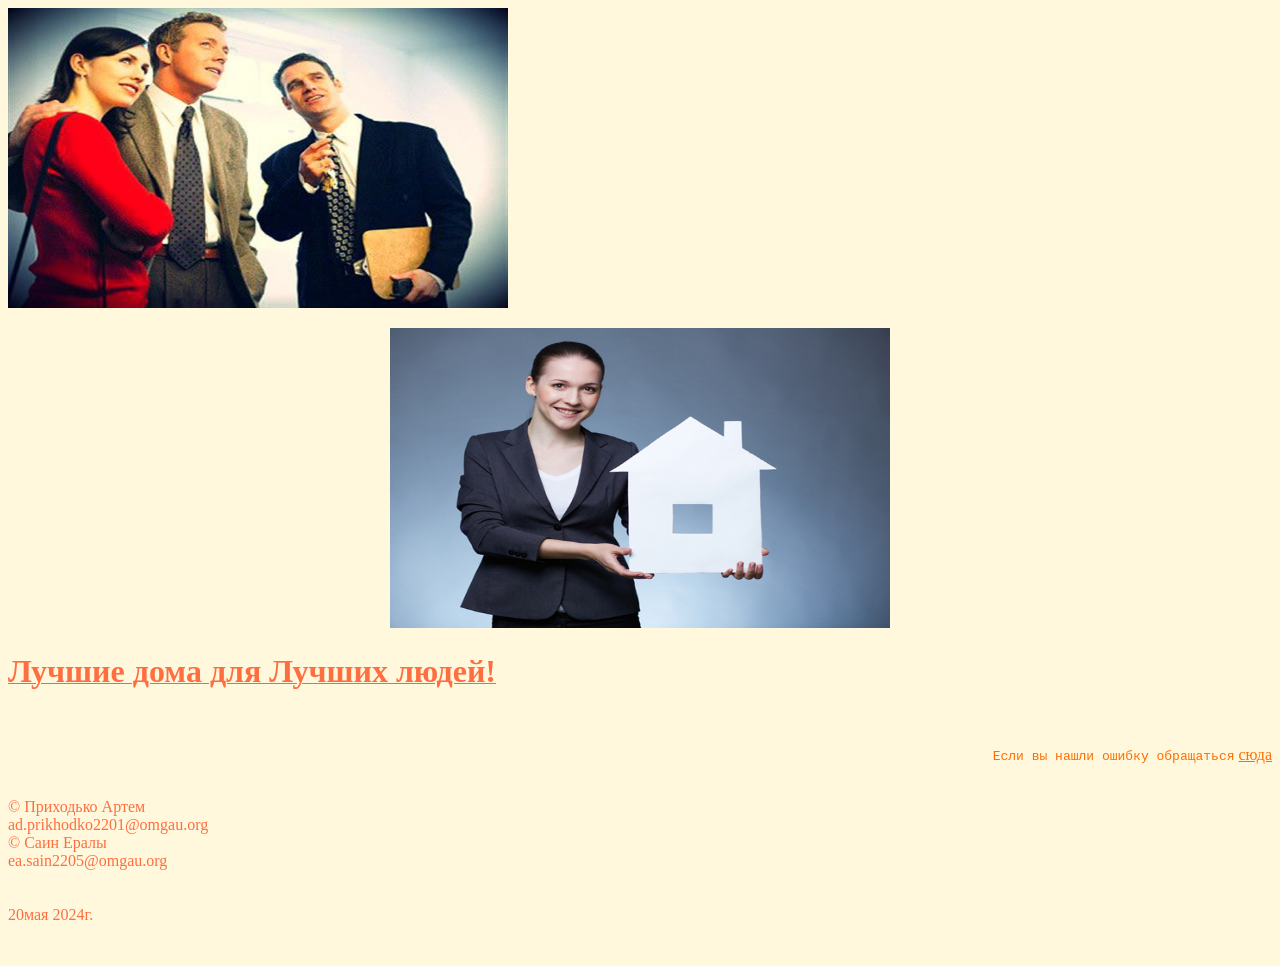
<file: index.html>
<!DOCTYPE html>
<html lang="ru">
<head>
<title>Магазин "Дом риелторов"</title>
</head>
<body bgcolor="#fff8dc">
 <body link="fff6e40" "alink="green" vlink="fff6e40">
<a href="o nas.html"><img src="3.9aff95fec8ccb9c678daa55a261edd20_original.jpg" alt="Логотип" width="500" height="300"></a></P>
 <center> <img src="b53d7e2e0cf66ad362a69e0ecdf33490.jpg" alt="Логотип" width="500" height="300"></a></P></center>
<h4><b><A href="трахыч.html"><font color="ff6e40" size="6"><font face="Times New Roman"color="ff6e40">Лучшие дома для Лучших людей!</b> </h4></font></font></A>

<br>
<P align="right"> <font color="fff6e40"><tt>Если вы нашли ошибку обращаться</tt> <a href="ERORR.HTML">сюда</a></font><br></font></p>
<br>
<font color="ff6e40">
&copy Приходько Артем <br> ad.prikhodko2201@omgau.org <br>
&copy Саин Ералы <br> ea.sain2205@omgau.org <br>
<br><br> 20мая 2024г.</p></br>
</file>
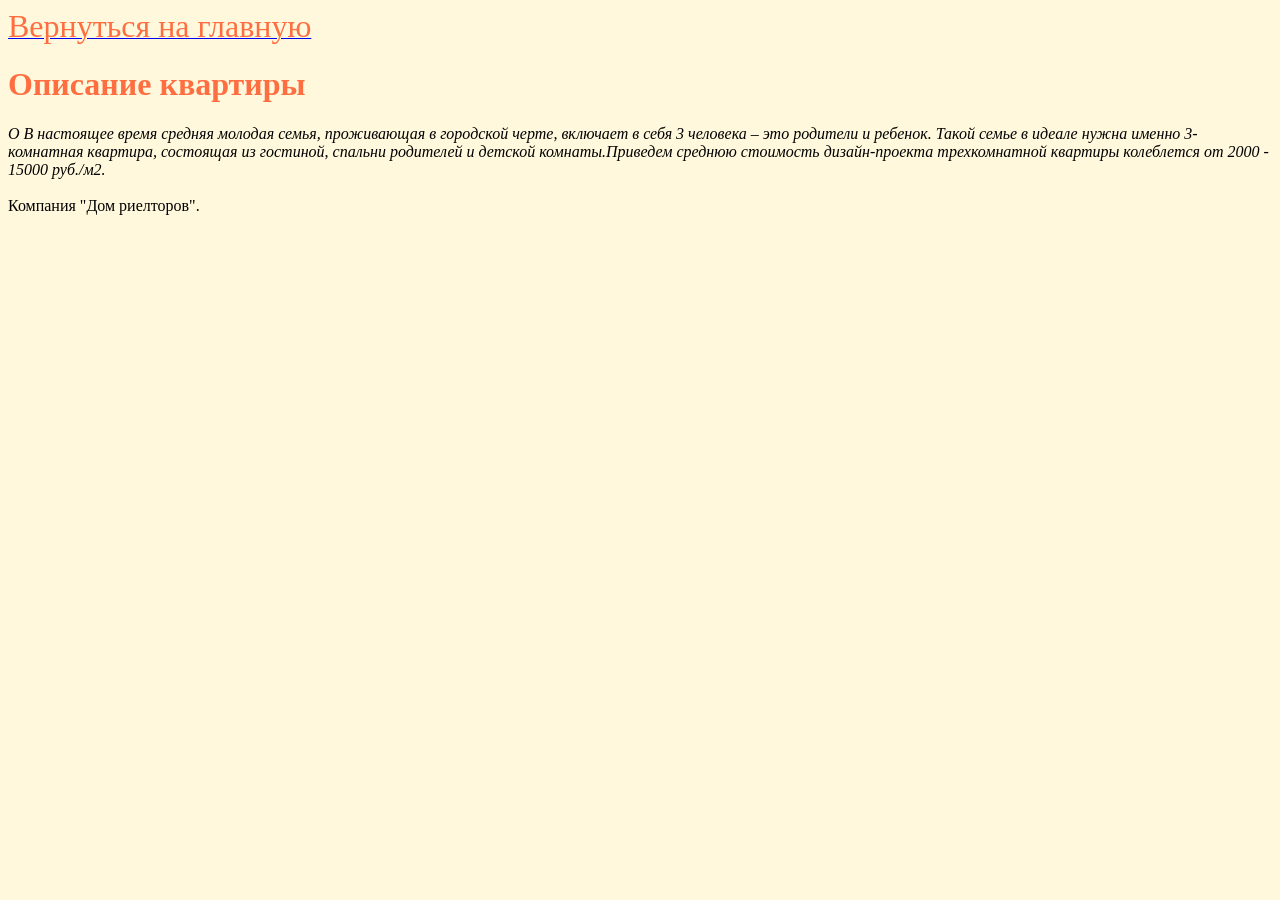
<file: 10квартира.html>
<!DOCTYPE html>
<html lang="ru">
<head>
<title>Магазин "Квартира 3 83м*2" о нас </title>
</head>
<body bgcolor="#fff8dc">
<A href="index.html"><font color="ff6e40" size="6">Вернуться на главную</font></a>
  <h1><FONT COLOR="ff6e40">Описание квартиры</font></h1>
    <i>О  В настоящее время средняя молодая семья, проживающая в городской черте, включает в себя 3 человека – это родители и ребенок. Такой семье в идеале нужна именно 3-комнатная квартира, состоящая из гостиной, спальни родителей и детской комнаты.Приведем среднюю стоимость дизайн-проекта трехкомнатной квартиры колеблется от 2000 - 15000 руб./м2.
    </i>
<br><br> Компания "Дом риелторов".
</html>
</file>
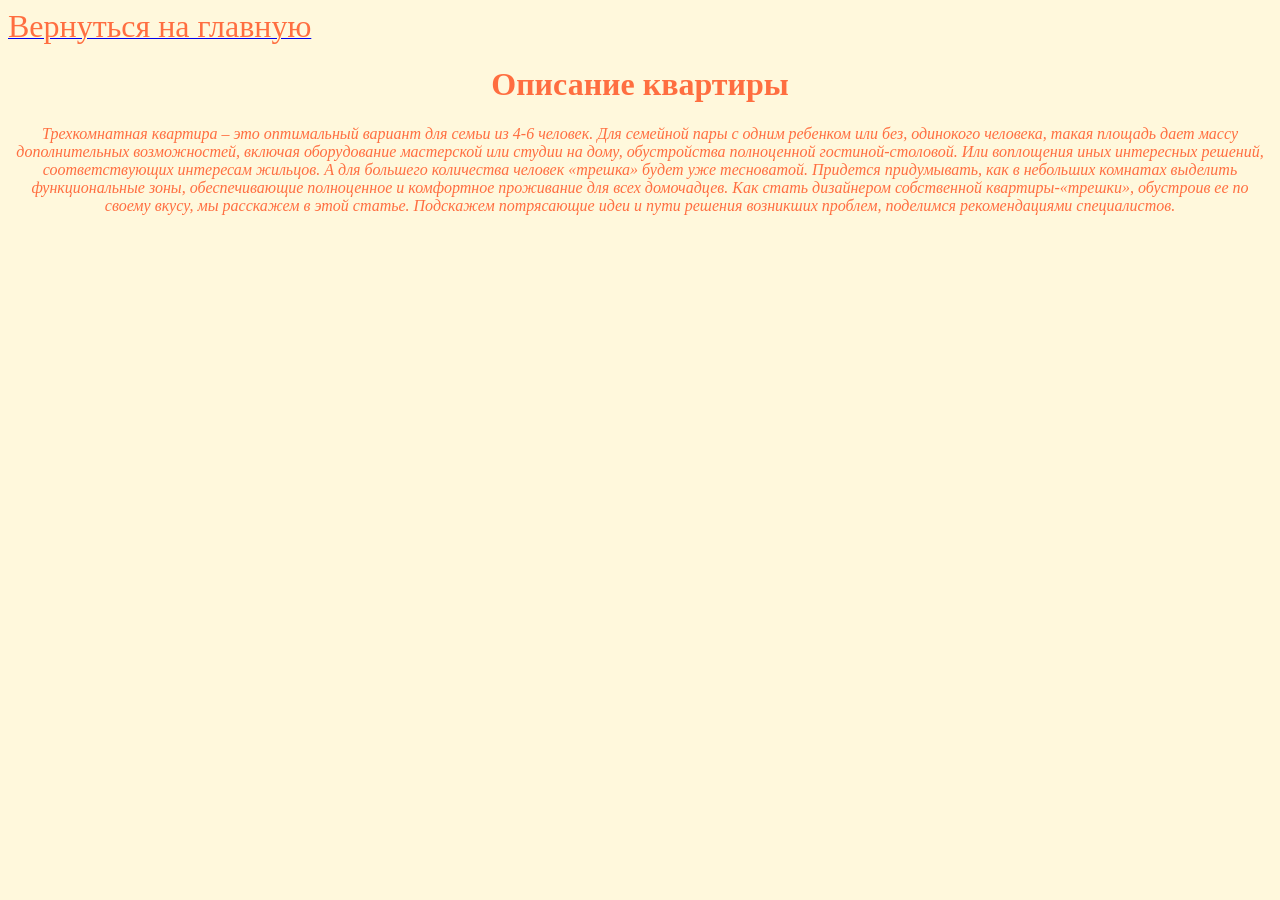
<file: 2кв.html>
<html>
<head>
<title>Магазин "Квартира 3 83м*2" о нас </title>
</head>
<body bgcolor="#fff8dc">
<A href="index.html"><font color="ff6e40" size="6">Вернуться на главную</a></font>
  <center><FONT COLOR="ff6e40"><h1>Описание квартиры</h1>
    <i>Трехкомнатная квартира – это оптимальный вариант для семьи из 4-6 человек. Для семейной пары с одним ребенком или без, одинокого человека, такая площадь дает массу дополнительных возможностей, включая оборудование мастерской или студии на дому, обустройства полноценной гостиной-столовой. Или воплощения иных интересных решений, соответствующих интересам жильцов.

А для большего количества человек «трешка» будет уже тесноватой. Придется придумывать, как в небольших комнатах выделить функциональные зоны, обеспечивающие полноценное и комфортное проживание для всех домочадцев.

Как стать дизайнером собственной квартиры-«трешки», обустроив ее по своему вкусу, мы расскажем в этой статье. Подскажем потрясающие идеи и пути решения возникших проблем, поделимся рекомендациями специалистов.

 
</html>
</file>
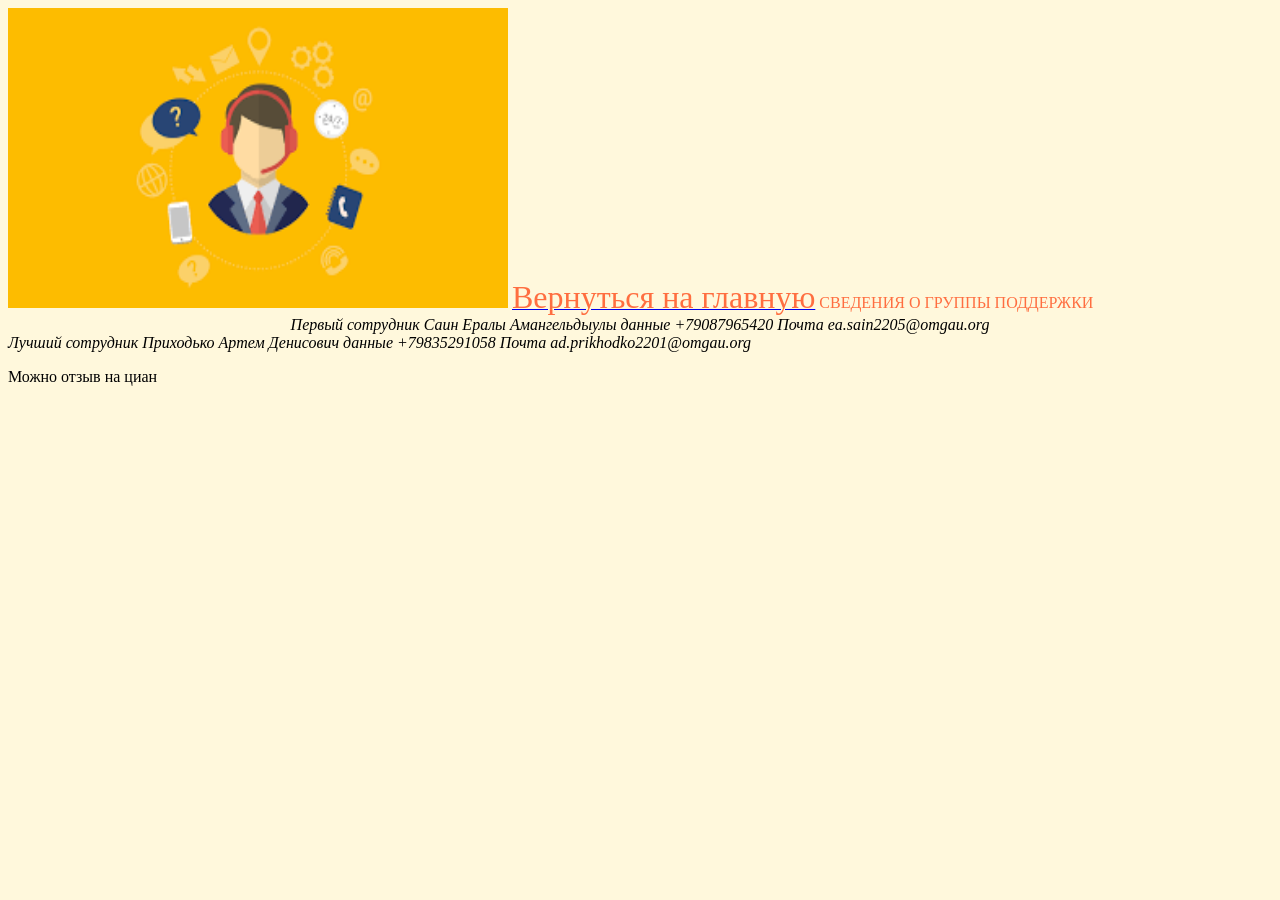
<file: ERORR.HTML>
<!DOCTYPE html>
<html lang="ru">
<head>
<title>Насчет ошибки пишем </title>
</head>
<body bgcolor="#fff8dc">
<a href="onas.html"><img src="подрен.png" alt="Логотип" width="500" height="300"></a>
<A href="index.html"><font color="ff6e40" size="6">Вернуться на главную</font></a>
<FONT COLOR="ff6e40">СВЕДЕНИЯ О ГРУППЫ ПОДДЕРЖКИ</FONT>
<center><i> Первый сотрудник Саин Ералы Амангельдыулы данные +79087965420 Почта ea.sain2205@omgau.org</i></center>
<i>Лучший сотрудник Приходько Артем Денисович данные +79835291058 Почта ad.prikhodko2201@omgau.org </i>
<p> Можно отзыв на циан</p>
</html>
</file>
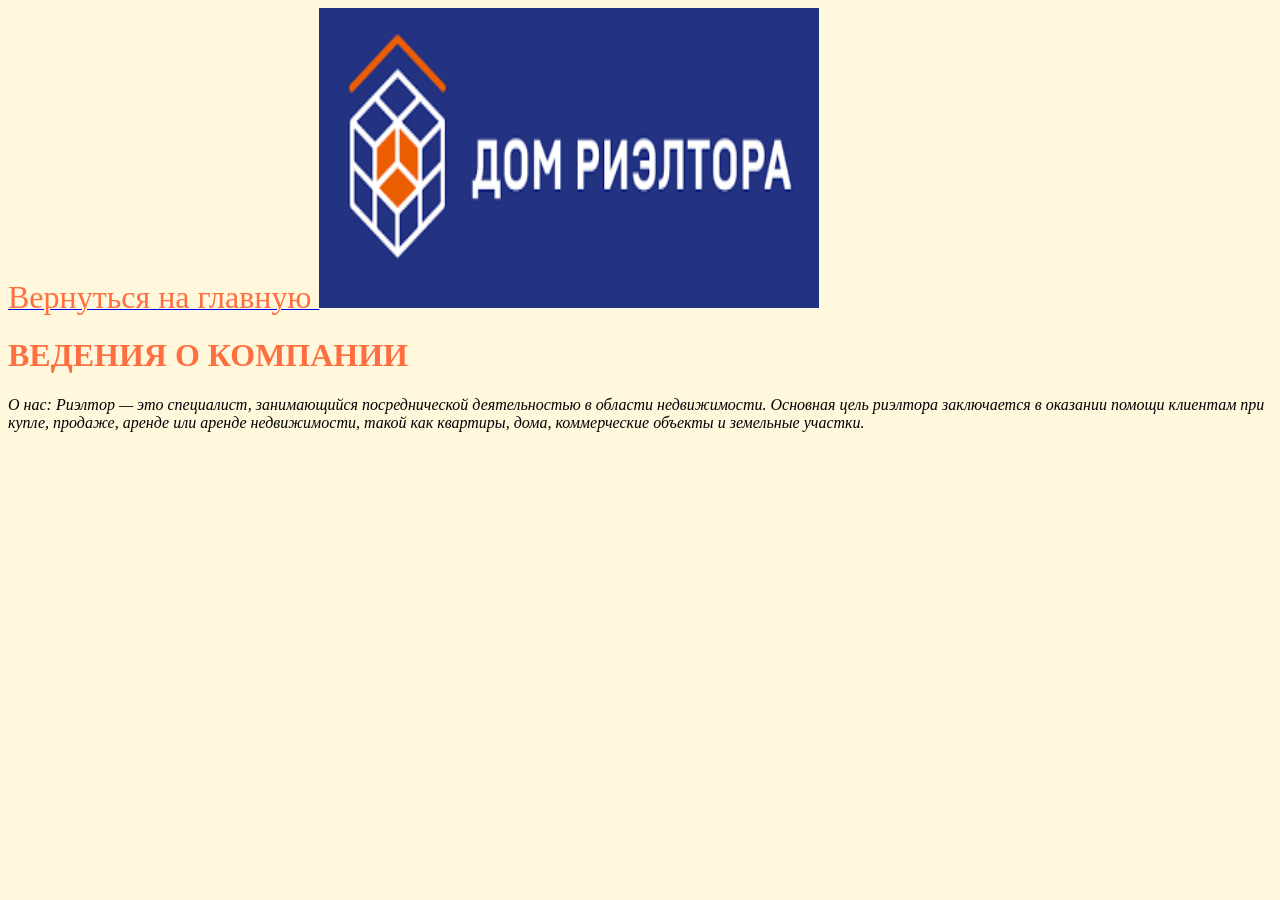
<file: o nas.html>
<!DOCTYPE html>
<html lang="ru">
<head>
<title>Магазин"ДОМ РИЕЛТОРОВ"о нас</title>
</head>
<body bgcolor="#fff8dc">
<A href="index.html"><font color="ff6e40" size="6">Вернуться на главную
</font>
<a href="onas.html"><img  src="авка.png" alt="Логотип" width="500" height="300"></a> 
<h1><Font COLOR="ff6e40">ВЕДЕНИЯ О КОМПАНИИ</Font></h1>
<i>О нас: Риэлтор — это специалист, занимающийся посреднической деятельностью в области недвижимости. Основная цель риэлтора заключается в оказании помощи клиентам при купле, продаже, аренде или аренде недвижимости, такой как квартиры, дома, коммерческие объекты и земельные участки.
    </i>
</body>
</html>
</file>
